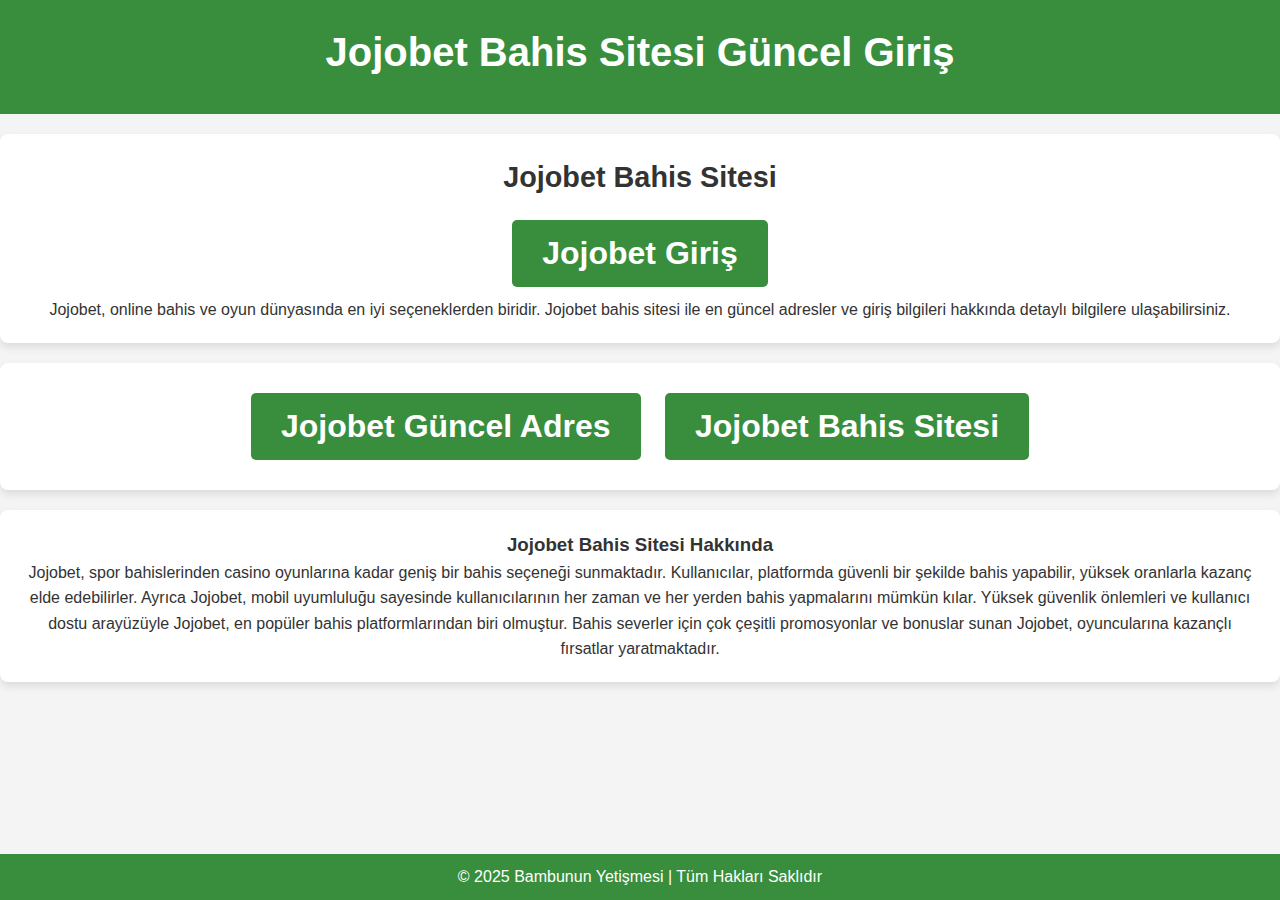
<file: index.html>
<!DOCTYPE html>
<html lang="tr">
<head>
    <meta charset="UTF-8">
    <meta name="viewport" content="width=device-width, initial-scale=1.0">
    <meta name="description" content="Jojobet bahis sitesi giriş, güncel adres bilgileri. Jojobet ile bahis yaparak eğlenin, kazanın!">
    <meta name="keywords" content="Jojobet, jojobet1011, jojobet1012, jojobet1013, Jojobet giriş, Jojobet güncel adres, Jojobet bahis sitesi, bahis, online bahis, bambunun yetişmesi">
    <meta name="robots" content="index, follow">
    <meta name="author" content="Jojobet">
    <meta property="og:type" content="website">
    <link rel="icon" href="favicon-16x16.png" type="image/x-icon">
    <meta property="og:title" content="Giriş-Jojobet-Giriş ">
    <meta property="og:description" content="Jojobet bahis sitesi, giriş ve güncel adres bilgileri, bambunun yetişmesi hakkında detaylar. Jojobet ile bahis yaparak eğlenin!">
    <meta property="og:url" content="https://jojobetodeme.github.io/giris--jojobet/" />
    <meta property="og:image" content="https://i.ibb.co/Dz9ZNV7/image.png">
    <title>Jojobet Güncel Adres - Bahis Yaparak Kazan!</title>
    <link rel="stylesheet" href="styles.css">
    <link rel="canonical" href="https://jojobetodeme.github.io/giris--jojobet/" />

    <!-- Google tag (gtag.js) -->
    <script async src="https://www.googletagmanager.com/gtag/js?id=G-B77QH9F9M9"></script>
    <script>
      window.dataLayer = window.dataLayer || [];
      function gtag(){dataLayer.push(arguments);}
      gtag('js', new Date());

      gtag('config', 'G-B77QH9F9M9');
    </script>

    <!-- Schema Markup for better SEO -->
    </script>
    <script type="application/ld+json">
		{
      "@context": "https://schema.org",
      "@type": "Organization",
      "name": "Jojobet: 2025 Giriş - Jojobet Giriş - Jojobet Güncel Giriş",
      "alternateName": "Jojobet",
      "url": "https://knxpoint.com/",
      "logo": "https://i.ibb.co/Dz9ZNV7/image.png",
      "contactPoint": {
        "@type": "ContactPoint",
        "telephone": "+90-563-478-7712",
        "contactType": "customer service",
        "areaServed": "Worldwide",
        "availableLanguage": "Turkish"
      },
      "mainEntityOfPage": {
        "@type": "WebPage",
        "@id": "https://knxpoint.com/"
      },
      "description": "Jojobet'e katıl, canlı bahis ve casino oyunlarıyla heyecana ortak ol! Hızlı üyelikle kazanmaya başla, fırsatları keşfet, şansını dene!",
      "keywords": ["jojobet", "jojobet giriş", "jojobet güncel", "jojobet giriş adresi", "jojobet güncel adres", "jojobet link", "jojobet giris", "jojobet güncel giriş", "jojobet mobil"],
      "inLanguage": "tr"
    }
    </script>
    <script type="application/ld+json">
{
  "@context": "http://www.schema.org",
  "@type": "BreadcrumbList",
  "itemListElement": [
    {
      "@type": "ListItem",
      "position": 1,
      "item": {
        "@type": "WebPage",
        "@id": "https://jojobetodeme.github.io/giris--jojobet/",
        "name": "Jojobet"
      }
    },
    {
      "@type": "ListItem",
      "position": 2,
      "item": {
        "@type": "WebPage",
        "@id": "https://jojobetodeme.github.io/giris--jojobet/#Jojobet",
        "name": "🏅 Jojobet 🏅"
      }
    }
  ]
}
</script>

</head>
<body>
    <header>
        <h1>Jojobet Bahis Sitesi Güncel Giriş</h1>
    </header>

    <section>
        <h2>Jojobet Bahis Sitesi</h2>
        <button onclick="window.location.href='https://jojobetodeme.github.io/JOJOBET/';">Jojobet Giriş</button>
        <p>Jojobet, online bahis ve oyun dünyasında en iyi seçeneklerden biridir. Jojobet bahis sitesi ile en güncel adresler ve giriş bilgileri hakkında detaylı bilgilere ulaşabilirsiniz.</p>
    </section>

    <section class="buttons">
        <button onclick="window.location.href='https://jojobetodeme.github.io/JOJOBET/';">Jojobet Güncel Adres</button>
        <button onclick="window.location.href='https://jojobetodeme.github.io/JOJOBET/';">Jojobet Bahis Sitesi</button>
    </section>

    <section>
        <h3>Jojobet Bahis Sitesi Hakkında</h3>
        <p>Jojobet, spor bahislerinden casino oyunlarına kadar geniş bir bahis seçeneği sunmaktadır. Kullanıcılar, platformda güvenli bir şekilde bahis yapabilir, yüksek oranlarla kazanç elde edebilirler. Ayrıca Jojobet, mobil uyumluluğu sayesinde kullanıcılarının her zaman ve her yerden bahis yapmalarını mümkün kılar. Yüksek güvenlik önlemleri ve kullanıcı dostu arayüzüyle Jojobet, en popüler bahis platformlarından biri olmuştur. Bahis severler için çok çeşitli promosyonlar ve bonuslar sunan Jojobet, oyuncularına kazançlı fırsatlar yaratmaktadır.</p>
    </section>

    <footer>
        <p>© 2025 Bambunun Yetişmesi | Tüm Hakları Saklıdır</p>
    </footer>
</body>
</html>
</file>
<file: styles.css>
/* Temel stil ayarları */
* {
    margin: 0;
    padding: 0;
    box-sizing: border-box;
}

body {
    font-family: 'Arial', sans-serif;
    background-color: #f4f4f4;
    line-height: 1.6;
    color: #333; /* Daha koyu bir metin rengi */
    padding: 0;
    margin: 0;
}

header {
    color: white;
    padding: 20px;
    text-align: center;
    background-color: #388E3C; /* Daha koyu yeşil */
}

header h1 {
    font-size: 2.5rem;
    margin-bottom: 10px;
}

header p {
    font-size: 1rem;
}

/* İçerik bölümü */
section {
    text-align: center;
    margin-top: 20px;
    padding: 20px;
    background-color: white;
    border-radius: 8px;
    box-shadow: 0 4px 8px rgba(0, 0, 0, 0.1);
}

/* Bölüm başlıkları */
h2 {
    font-size: 1.8rem;
    color: #333; /* Koyu gri renk, yeterli kontrast */
    margin-bottom: 10px;
}

/* Yanıp sönen buton animasyonu */
@keyframes buttonPulse {
    0% {
        background-color: #388E3C; /* Koyu yeşil */
        box-shadow: 0 0 10px rgba(0, 255, 0, 0.5), 0 0 20px rgba(0, 255, 0, 0.5);
    }
    50% {
        background-color: #FFEB3B; /* Sarı */
        box-shadow: 0 0 10px rgba(255, 235, 59, 0.5), 0 0 20px rgba(255, 235, 59, 0.5);
    }
    100% {
        background-color: #388E3C; /* Koyu yeşil */
        box-shadow: 0 0 10px rgba(0, 255, 0, 0.5), 0 0 20px rgba(0, 255, 0, 0.5);
    }
}

.buttons {
    text-align: center;
    margin-top: 20px;
}

button {
    background-color: #388E3C; /* Koyu yeşil */
    color: white; /* Beyaz yazı rengi */
    padding: 15px 30px;
    font-size: 2rem;
    font-weight: bolder;
    border: none;
    border-radius: 5px;
    cursor: pointer;
    transition: background-color 0.3s;
    margin: 10px;
    animation: buttonPulse 1s infinite;
}

/* Buton hover efekti */
button:hover {
    background-color: #2C6B2F; /* Daha koyu yeşil */
}

/* Footer */
footer {
    text-align: center;
    background-color: #388E3C; /* Koyu yeşil */
    color: white;
    padding: 10px;
    position: fixed;
    width: 100%;
    bottom: 0;
}

footer p {
    font-size: 1rem; /* Daha okunabilir bir yazı boyutu */
    color: white; /* Beyaz metin rengi */
}

/* Mobil uyumluluk */
@media (max-width: 768px) {
    body {
        padding: 10px;
    }

    header h1 {
        font-size: 2rem;
    }

    h2 {
        font-size: 1.5rem;
    }

    button {
        text-align: center;
        width: 100%;
        padding: 12px;
        font-size: 1.2rem;
    }
}
</file>
